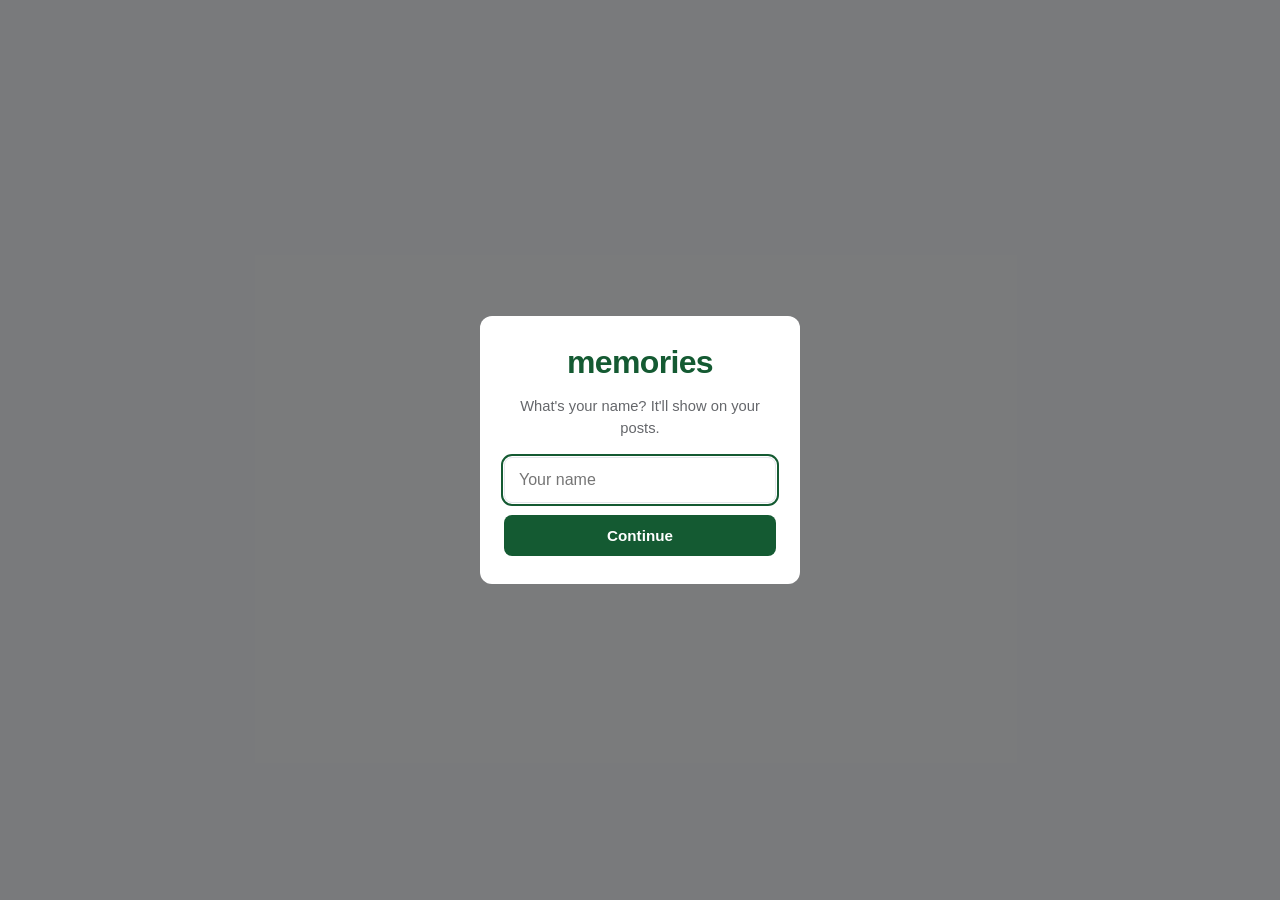
<file: index.html>
<!DOCTYPE html>
<html lang="en">
<head>
<meta charset="UTF-8">
<meta name="viewport" content="width=device-width, initial-scale=1.0">
<title>Memories</title>
<link rel="manifest" href="manifest.json">
<meta name="theme-color" content="#145A32">
<link rel="icon" href="icon-192.png">
<link rel="apple-touch-icon" href="icon-192.png">
<link rel="stylesheet" href="style.css">
</head>
<body>

<!-- shown once, the first time this browser opens the site -->
<div id="profile-setup" class="gate" style="display:none;">
  <div class="gate-card">
    <div class="gate-logo">memories</div>
    <p class="gate-sub">What's your name? It'll show on your posts.</p>
    <input type="text" id="profile-name-input" placeholder="Your name">
    <button id="profile-save-btn">Continue</button>
  </div>
</div>

<div id="app" class="app" style="display:none;">
  <header class="topbar">
    <div class="topbar-inner">
      <span class="logo">memories</span>
      <div class="topbar-right">
        <button id="vault-today-btn" class="vault-btn-small">📅 Open Vault</button>
        <button id="search-btn" class="menu-btn" title="Search">🔍</button>
        <button id="menu-btn" class="menu-btn" title="Profile, backup, and more">⋮</button>
      </div>
    </div>
    <div id="menu-panel" class="menu-panel" style="display:none;">
      <button id="change-name-btn">👤 Change name</button>
      <button id="export-btn">⬇ Download a backup of everything here</button>
      <label class="menu-item-btn">
        ⬆ Load a backup file (adds to what's already here)
        <input type="file" id="import-file" accept=".json" hidden>
      </label>
    </div>
    <div id="search-bar" class="search-bar" style="display:none;">
      <input type="text" id="search-input" placeholder="Search posts...">
      <button id="search-close">✕</button>
    </div>
  </header>

  <!-- vertical list for jumping through years -->
  <aside id="timeline-rail" class="timeline-rail"></aside>

  <main class="feed">
    <!-- composer -->
    <section class="composer">
      <div class="composer-row-top">
        <div class="avatar" id="composer-avatar"></div>
        <span id="composer-name-display" class="composer-name"></span>
      </div>
      <div class="composer-toolbar">
        <button type="button" class="fmt-btn" data-cmd="bold" title="Bold"><b>B</b></button>
        <button type="button" class="fmt-btn" data-cmd="italic" title="Italic"><i>I</i></button>
        <button type="button" class="fmt-btn" data-cmd="underline" title="Underline"><u>U</u></button>
        <button type="button" class="fmt-btn" data-cmd="insertUnorderedList" title="Bullet list">≡</button>
      </div>
      <div id="composer-text" class="composer-textbox" contenteditable="true" data-placeholder="What's on your mind?"></div>
      <div id="photo-preview" class="photo-preview"></div>
      <p id="composer-hint" class="composer-hint" style="display:none;">Write something or add a photo first.</p>
      <div class="composer-row">
        <label class="file-btn">
          📷 Photo/Video
          <input type="file" id="composer-photos" accept="image/*,video/*" multiple hidden>
        </label>
        <label class="date-btn">
          🕐 <input type="datetime-local" id="composer-date">
        </label>
        <div class="composer-submit-group">
          <button id="composer-cancel-edit" style="display:none;">Cancel</button>
          <button id="composer-submit">Put it in the vault</button>
        </div>
      </div>
    </section>

    <div id="feed-heading" class="feed-heading" style="display:none;">
      <span id="feed-heading-text"></span>
      <button id="feed-heading-clear">✕</button>
    </div>

    <section id="posts"></section>
    <button id="load-more" class="load-more" style="display:none;">See more</button>
    <p id="empty-msg" class="empty-msg" style="display:none;">No posts yet — write your first one above.</p>
  </main>

  <button id="home-btn" class="home-btn" title="Back to top" style="display:none;">🏠</button>
</div>

<div id="lightbox-root"></div>

<script src="app.js"></script>
</body>
</html>
</file>
<file: style.css>
:root{
  --primary:#145A32;
  --primary-hover:#1B7A44;
  --bg:#F0F2F5;
  --card:#FFFFFF;
  --text:#050505;
  --text-dim:#65676B;
  --line:#E4E6EB;
}
*{box-sizing:border-box;}
body{
  margin:0;
  background:var(--bg);
  color:var(--text);
  font-family:-apple-system,BlinkMacSystemFont,"Segoe UI",Helvetica,Arial,sans-serif;
}
button{cursor:pointer;font-family:inherit;}
:focus-visible{outline:2px solid var(--primary);outline-offset:1px;}

/* ---- topbar ---- */
.topbar{
  background:var(--card);border-bottom:1px solid var(--line);
  position:sticky;top:0;z-index:10;
}
.topbar-inner{
  max-width:680px;margin:0 auto;padding:12px 16px;
  display:flex;align-items:center;justify-content:space-between;
}
.topbar-controls, .topbar-right{display:flex;align-items:center;gap:8px;}
.logo{font-size:1.4rem;font-weight:800;color:var(--primary);letter-spacing:-0.02em;}
.vault-btn-small{
  background:var(--primary);color:#fff;border:none;border-radius:7px;
  padding:7px 11px;font-size:0.8rem;font-weight:700;white-space:nowrap;
}
.vault-btn-small:hover{background:var(--primary-hover);}
.menu-btn{
  background:none;border:1px solid var(--line);border-radius:6px;
  width:34px;height:34px;font-size:1.1rem;color:var(--text-dim);line-height:1;
}
.menu-btn:hover{background:var(--bg);}
.menu-panel{
  max-width:680px;margin:0 auto;padding:0 16px 14px;display:flex;
  flex-direction:column;gap:8px;
}
.menu-panel button, .menu-item-btn{
  background:var(--card);border:1px solid var(--line);border-radius:8px;
  padding:11px 14px;font-size:0.88rem;text-align:left;cursor:pointer;color:var(--text);
}
.menu-panel button:hover, .menu-item-btn:hover{background:var(--bg);}

/* ---- search ---- */
.search-bar{
  max-width:680px;margin:0 auto;padding:0 16px 12px;display:flex;gap:8px;
}
.search-bar input{
  flex:1;border:1px solid var(--line);border-radius:8px;padding:9px 12px;
  font-size:0.92rem;font-family:inherit;color:var(--text);
}
.search-bar input:focus{outline:none;border-color:var(--primary);}
.search-bar button{
  background:var(--line);border:none;border-radius:8px;width:36px;
  font-size:0.9rem;color:var(--text-dim);
}

/* ---- lateral timeline (slim year list) ---- */
.timeline-rail{
  position:fixed;right:4px;top:50%;transform:translateY(-50%);
  z-index:20;display:flex;flex-direction:column;
  gap:2px;padding:8px 4px;border-radius:10px;
  background:var(--card);box-shadow:0 2px 10px rgba(0,0,0,0.15);
  max-height:75vh;overflow-y:auto;width:40px;
}
.timeline-rail .tl-all{
  font-size:0.78rem;font-weight:700;color:var(--primary);background:none;border:none;
  padding:5px 2px;margin-bottom:3px;border-bottom:1px solid var(--line);
  text-align:center;white-space:nowrap;
}
.timeline-rail .tl-year{
  font-size:0.78rem;font-weight:600;color:var(--text-dim);background:none;border:none;
  padding:5px 2px;line-height:1.2;border-radius:5px;text-align:center;white-space:nowrap;
}
.timeline-rail .tl-year.active{color:#fff;background:var(--primary);}
.timeline-rail .tl-year:hover{background:var(--bg);}
.timeline-rail .tl-month, .timeline-rail .tl-day{
  font-size:0.78rem;font-weight:600;color:var(--text-dim);background:none;border:none;
  padding:5px 2px;line-height:1.2;border-radius:5px;text-align:center;white-space:nowrap;
}
.timeline-rail .tl-month.active, .timeline-rail .tl-day.active{color:#fff;background:var(--primary);}
.timeline-rail .tl-month:hover, .timeline-rail .tl-day:hover{background:var(--bg);}

/* ---- home / scroll-to-top button ---- */
.home-btn{
  position:fixed;left:18px;bottom:22px;z-index:20;width:46px;height:46px;
  border-radius:50%;background:var(--primary);color:#fff;border:none;
  font-size:1.3rem;box-shadow:0 3px 10px rgba(0,0,0,0.25);
  display:flex;align-items:center;justify-content:center;
}
.home-btn:hover{background:var(--primary-hover);}

/* ---- feed heading / active filter indicator ---- */
.feed-heading{
  display:flex;align-items:center;justify-content:space-between;
  margin-bottom:10px;font-weight:700;font-size:1rem;color:var(--text);
}
.feed-heading button{
  background:var(--line);border:none;border-radius:50%;width:24px;height:24px;
  font-size:0.8rem;color:var(--text-dim);
}
.month-header{
  font-weight:700;font-size:0.95rem;color:var(--primary);
  margin:18px 0 8px;padding-bottom:4px;border-bottom:2px solid var(--primary);
}
.month-header:first-child{margin-top:0;}

/* ---- feed layout ---- */
.feed{max-width:680px;margin:0 auto;padding:16px;}

/* ---- gate (profile setup / help modal) ---- */
.gate{
  position:fixed;inset:0;background:rgba(5,5,5,0.5);display:flex;
  align-items:center;justify-content:center;z-index:50;padding:20px;
}
.gate-card{width:100%;max-width:320px;text-align:center;background:var(--card);
  border-radius:12px;padding:28px 24px;}
.gate-card.wide{max-width:420px;text-align:left;}
.gate-logo{
  font-size:2rem;font-weight:800;color:var(--primary);margin-bottom:12px;
  letter-spacing:-0.02em;text-align:center;
}
.gate-sub{color:var(--text-dim);font-size:0.92rem;margin-bottom:18px;line-height:1.5;}
#profile-name-input{
  width:100%;padding:13px 14px;border:1px solid var(--line);border-radius:8px;
  font-size:1rem;margin-bottom:12px;box-sizing:border-box;
}
.gate-card button{
  width:100%;background:var(--primary);color:#fff;border:none;
  padding:12px;border-radius:8px;font-weight:700;font-size:0.95rem;
}
.gate-card button:hover{background:var(--primary-hover);}
.help-steps{padding-left:20px;line-height:1.6;font-size:0.92rem;}
.help-steps li{margin-bottom:10px;}
.serif{font-weight:800;font-size:1.25rem;margin:0 0 14px;}

/* ---- composer header (replaces the old name field) ---- */
.composer-row-top{display:flex;align-items:center;gap:10px;margin-bottom:8px;}
.composer-name{font-weight:600;font-size:0.95rem;}
.composer-hint{color:#e0245e;font-size:0.85rem;margin:2px 0 0;}
.composer{
  background:var(--card);border-radius:10px;padding:14px 16px;
  margin-bottom:16px;box-shadow:0 1px 2px rgba(0,0,0,0.08);
}
.composer-toolbar{display:flex;gap:4px;margin-bottom:6px;}
.fmt-btn{
  background:var(--bg);border:1px solid var(--line);border-radius:6px;
  width:30px;height:28px;font-size:0.85rem;color:var(--text);line-height:1;
}
.fmt-btn:hover{background:var(--line);}
#composer-text{
  width:100%;min-height:60px;border:none;
  font-size:1rem;font-family:inherit;padding:4px 0;color:var(--text);
  line-height:1.4;
}
#composer-text:focus{outline:none;}
#composer-text:empty:before{content:attr(data-placeholder);color:var(--text-dim);}
#composer-text ul{margin:4px 0 4px 20px;padding:0;}
.photo-preview{display:flex;gap:8px;flex-wrap:wrap;margin-top:8px;}
.photo-preview .thumb{position:relative;width:72px;height:72px;}
.photo-preview img, .photo-preview video{width:72px;height:72px;object-fit:cover;border-radius:8px;display:block;background:#000;}
.play-badge{
  position:absolute;top:50%;left:50%;transform:translate(-50%,-50%);
  color:#fff;font-size:1.1rem;text-shadow:0 1px 3px rgba(0,0,0,0.6);pointer-events:none;
}
.photo-preview .remove-btn{
  position:absolute;top:-6px;right:-6px;width:20px;height:20px;border-radius:50%;
  background:#050505;color:#fff;border:2px solid #fff;font-size:0.7rem;line-height:1;
  display:flex;align-items:center;justify-content:center;padding:0;
}
.composer-row{
  display:flex;align-items:center;gap:8px;margin-top:10px;
  padding-top:10px;border-top:1px solid var(--line);flex-wrap:wrap;
}
.file-btn, .date-btn{
  background:none;border:1px solid var(--line);border-radius:8px;
  padding:8px 12px;font-size:0.85rem;color:var(--text-dim);cursor:pointer;
}
.date-btn{padding:6px 10px;}
.date-btn input{border:none;background:none;font-family:inherit;font-size:0.82rem;color:var(--text-dim);}
.composer-submit-group{margin-left:auto;display:flex;gap:8px;}
#composer-cancel-edit{
  background:none;border:1px solid var(--line);color:var(--text-dim);
  padding:9px 16px;border-radius:8px;font-size:0.88rem;
}
#composer-submit{
  background:var(--primary);color:#fff;border:none;
  padding:9px 22px;border-radius:8px;font-weight:700;font-size:0.92rem;
}
#composer-submit:hover{background:var(--primary-hover);}
#composer-submit:disabled{opacity:0.5;}

/* ---- posts ---- */
.post{
  background:var(--card);border-radius:10px;padding:14px 16px;
  margin-bottom:14px;box-shadow:0 1px 2px rgba(0,0,0,0.08);
}
.post-head{display:flex;align-items:center;gap:10px;margin-bottom:8px;}
.avatar{
  width:38px;height:38px;border-radius:50%;background:var(--primary);
  display:flex;align-items:center;justify-content:center;
  color:#fff;font-weight:700;font-size:0.9rem;flex-shrink:0;
}
.post-author{font-weight:600;font-size:0.95rem;line-height:1.2;}
.post-date{color:var(--text-dim);font-size:0.8rem;}
.post-text{white-space:pre-wrap;line-height:1.4;font-size:0.95rem;margin-bottom:8px;}
.post-photos{display:grid;gap:4px;border-radius:8px;overflow:hidden;}
.post-photos.n1{grid-template-columns:1fr;}
.post-photos.n2, .post-photos.n3, .post-photos.n4plus{grid-template-columns:1fr 1fr;}
.post-photos img, .post-photos video{width:100%;height:100%;object-fit:cover;display:block;max-height:420px;background:#000;}
.post-photos img{cursor:pointer;}
.media-error{
  background:var(--bg);color:var(--text-dim);font-size:0.85rem;
  display:flex;align-items:center;justify-content:center;
  min-height:120px;text-align:center;padding:16px;
}
.post-actions{margin-top:8px;display:flex;gap:14px;}
.delete-btn, .edit-btn{background:none;border:none;color:var(--text-dim);font-size:0.8rem;text-decoration:underline;padding:0;}

.load-more{
  display:block;margin:8px auto 24px;background:var(--card);
  border:1px solid var(--line);color:var(--text);padding:10px 22px;
  border-radius:8px;font-weight:600;font-size:0.9rem;
}
.load-more:hover{background:var(--line);}
.empty-msg{color:var(--text-dim);text-align:center;padding:40px 16px;line-height:1.6;}

/* ---- lightbox ---- */
.lightbox{
  position:fixed;inset:0;background:rgba(10,12,14,0.92);display:flex;
  align-items:center;justify-content:center;z-index:100;padding:20px;
}
.lightbox img{max-width:100%;max-height:100%;border-radius:6px;}

@media (max-width:480px){
  .feed{padding:10px 44px 10px 10px;}
  .timeline-rail{right:0;border-radius:8px 0 0 8px;width:34px;}
  .vault-btn-small{padding:6px 9px;font-size:0.74rem;}
  .home-btn{width:42px;height:42px;left:12px;bottom:16px;font-size:1.15rem;}
}
</file>
